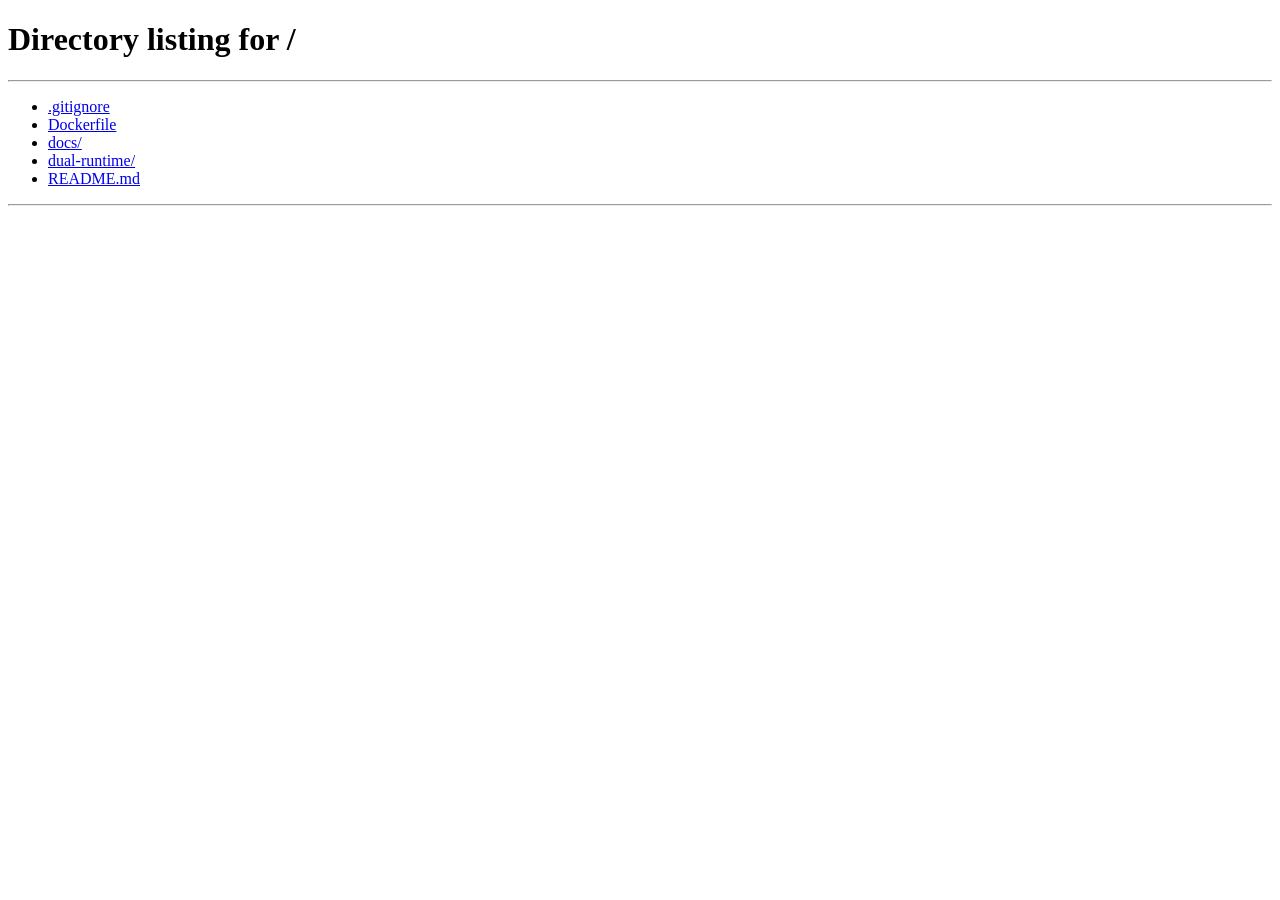
<file: dual-runtime/code/import-ui.html>
<!doctype html>
<html lang="zh-CN"><head><meta charset="utf-8"><meta name="viewport" content="width=device-width,initial-scale=1"><meta name="referrer" content="no-referrer"><meta http-equiv="Content-Security-Policy" content="default-src 'none'; style-src 'unsafe-inline'; base-uri 'none'; form-action 'none'">
<meta name="import-token" content="__CSRF_TOKEN__">
<meta http-equiv="refresh" content="0;url=/#add">
<title>添加账号</title>
<style>body{font:15px/1.6 system-ui,sans-serif;margin:0;display:grid;place-items:center;min-height:100vh;background:#f4f5f7;color:#1d1f23}a{color:#2563eb}@media(prefers-color-scheme:dark){body{background:#111316;color:#e7e9ec}a{color:#5b8cff}}</style></head>
<body><p>添加账号已移到管理控制台，正在跳转… <a href="/#add">没有跳转请点这里</a></p></body></html>
</file>
